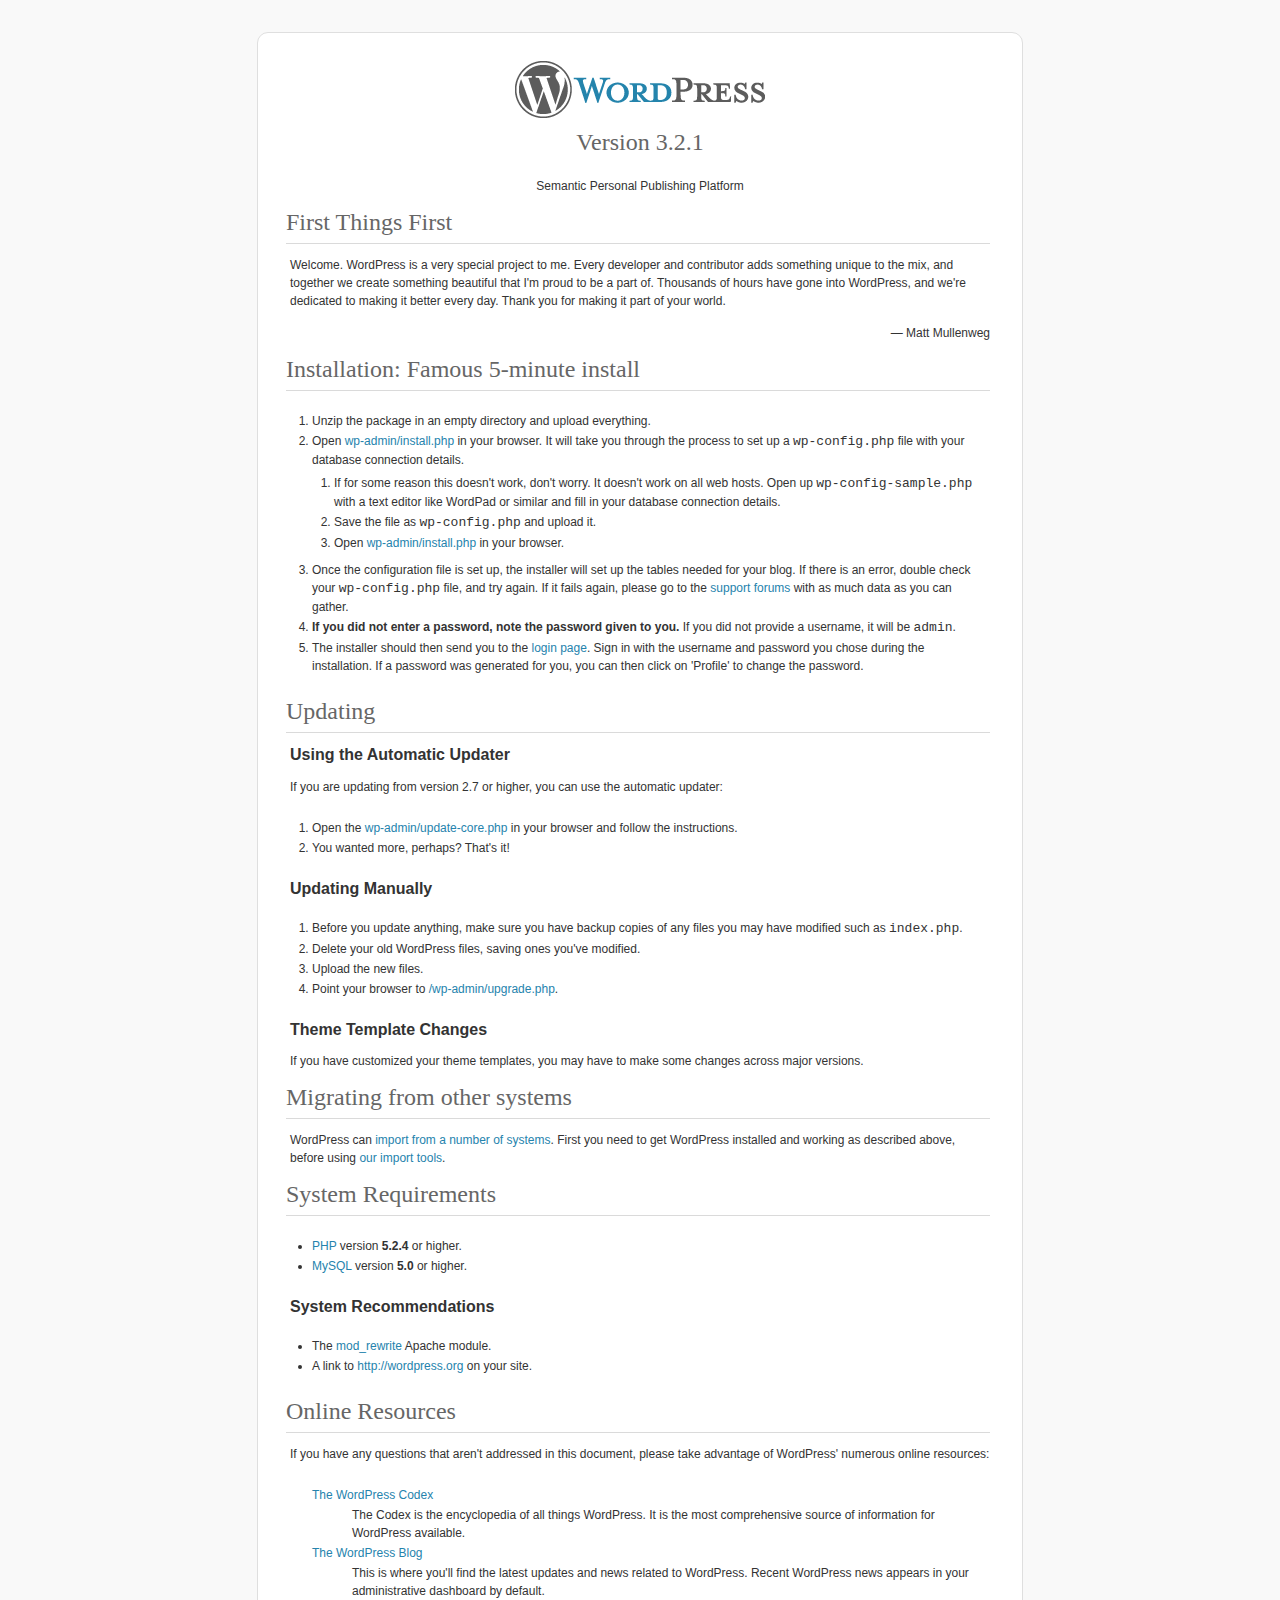
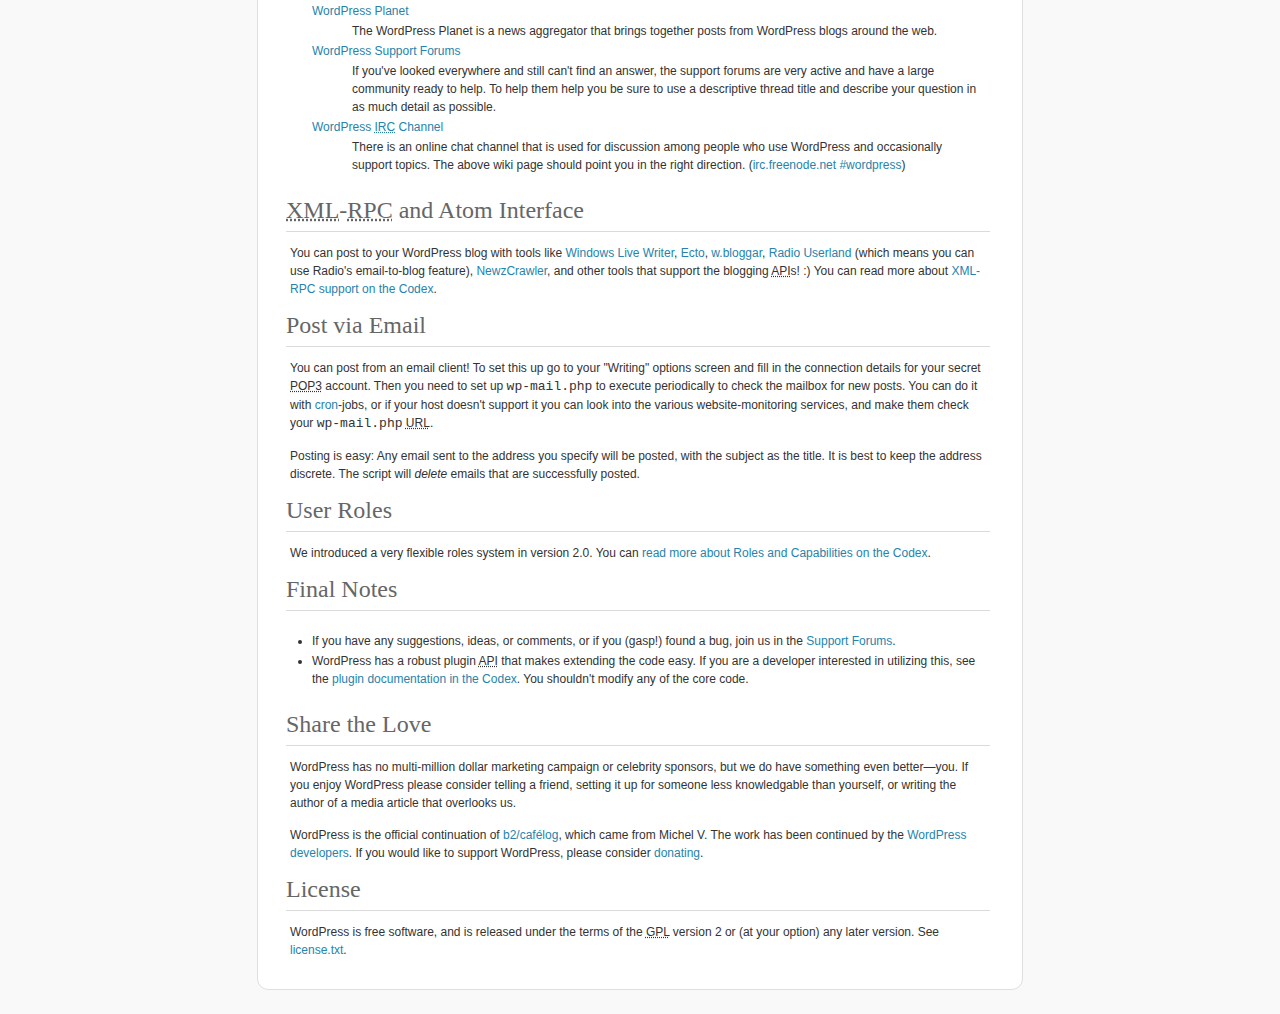
<file: readme.html>
<!DOCTYPE html PUBLIC "-//W3C//DTD XHTML 1.0 Strict//EN" "http://www.w3.org/TR/xhtml1/DTD/xhtml1-strict.dtd">
<html xmlns="http://www.w3.org/1999/xhtml">
<head>
	<meta http-equiv="Content-Type" content="text/html; charset=utf-8" />
	<title>WordPress &#8250; ReadMe</title>
	<link rel="stylesheet" href="wp-admin/css/install.css?ver=20100228" type="text/css" />
</head>
<body>
<h1 id="logo">
	<a href="http://wordpress.org/"><img alt="WordPress" src="wp-admin/images/wordpress-logo.png" width="250" height="68" /></a>
	<br /> Version 3.2.1
</h1>
<p style="text-align: center">Semantic Personal Publishing Platform</p>

<h1>First Things First</h1>
<p>Welcome. WordPress is a very special project to me. Every developer and contributor adds something unique to the mix, and together we create something beautiful that I'm proud to be a part of. Thousands of hours have gone into WordPress, and we're dedicated to making it better every day. Thank you for making it part of your world.</p>
<p style="text-align: right">&#8212; Matt Mullenweg</p>

<h1>Installation: Famous 5-minute install</h1>
<ol>
	<li>Unzip the package in an empty directory and upload everything.</li>
	<li>Open <span class="file"><a href="wp-admin/install.php">wp-admin/install.php</a></span> in your browser. It will take you through the process to set up a <code>wp-config.php</code> file with your database connection details.
		<ol>
			<li>If for some reason this doesn't work, don't worry. It doesn't work on all web hosts. Open up <code>wp-config-sample.php</code> with a text editor like WordPad or similar and fill in your database connection details.</li>
			<li>Save the file as <code>wp-config.php</code> and upload it.</li>
			<li>Open <span class="file"><a href="wp-admin/install.php">wp-admin/install.php</a></span> in your browser.</li>
		</ol>
	</li>
	<li>Once the configuration file is set up, the installer will set up the tables needed for your blog. If there is an error, double check your <code>wp-config.php</code> file, and try again. If it fails again, please go to the <a href="http://wordpress.org/support/" title="WordPress support">support forums</a> with as much data as you can gather.</li>
	<li><strong>If you did not enter a password, note the password given to you.</strong> If you did not provide a username, it will be <code>admin</code>.</li>
	<li>The installer should then send you to the <a href="wp-login.php">login page</a>. Sign in with the username and password you chose during the installation. If a password was generated for you, you can then click on 'Profile' to change the password.</li>
</ol>

<h1>Updating</h1>
<h2>Using the Automatic Updater</h2>
<p>If you are updating from version 2.7 or higher, you can use the automatic updater:</p>
<ol>
	<li>Open the <span class="file"><a href="wp-admin/update-core.php">wp-admin/update-core.php</a></span> in your browser and follow the instructions.</li>
	<li>You wanted more, perhaps? That's it!</li>
</ol>

<h2>Updating Manually</h2>
<ol>
	<li>Before you update anything, make sure you have backup copies of any files you may have modified such as <code>index.php</code>.</li>
	<li>Delete your old WordPress files, saving ones you've modified.</li>
	<li>Upload the new files.</li>
	<li>Point your browser to <span class="file"><a href="wp-admin/upgrade.php">/wp-admin/upgrade.php</a>.</span></li>
</ol>

<h2>Theme Template Changes</h2>
<p>If you have customized your theme templates, you may have to make some changes across major versions.</p>

<h1>Migrating from other systems</h1>
<p>WordPress can <a href="http://codex.wordpress.org/Importing_Content">import from a number of systems</a>. First you need to get WordPress installed and working as described above, before using <a href="wp-admin/import.php" title="Import to WordPress">our import tools</a>.</p>

<h1>System Requirements</h1>
<ul>
	<li><a href="http://php.net/">PHP</a> version <strong>5.2.4</strong> or higher.</li>
	<li><a href="http://www.mysql.com/">MySQL</a> version <strong>5.0</strong> or higher.</li>
</ul>

<h2>System Recommendations</h2>
<ul>
	<li>The <a href="http://httpd.apache.org/docs/2.2/mod/mod_rewrite.html">mod_rewrite</a> Apache module.</li>
	<li>A link to <a href="http://wordpress.org/">http://wordpress.org</a> on your site.</li>
</ul>

<h1>Online Resources</h1>
<p>If you have any questions that aren't addressed in this document, please take advantage of WordPress' numerous online resources:</p>
<dl>
	<dt><a href="http://codex.wordpress.org/">The WordPress Codex</a></dt>
		<dd>The Codex is the encyclopedia of all things WordPress. It is the most comprehensive source of information for WordPress available.</dd>
	<dt><a href="http://wordpress.org/news/">The WordPress Blog</a></dt>
		<dd>This is where you'll find the latest updates and news related to WordPress. Recent WordPress news appears in your administrative dashboard by default.</dd>
	<dt><a href="http://planet.wordpress.org/">WordPress Planet</a></dt>
		<dd>The WordPress Planet is a news aggregator that brings together posts from WordPress blogs around the web.</dd>
	<dt><a href="http://wordpress.org/support/">WordPress Support Forums</a></dt>
		<dd>If you've looked everywhere and still can't find an answer, the support forums are very active and have a large community ready to help. To help them help you be sure to use a descriptive thread title and describe your question in as much detail as possible.</dd>
	<dt><a href="http://codex.wordpress.org/IRC">WordPress <abbr title="Internet Relay Chat">IRC</abbr> Channel</a></dt>
		<dd>There is an online chat channel that is used for discussion among people who use WordPress and occasionally support topics. The above wiki page should point you in the right direction. (<a href="irc://irc.freenode.net/wordpress">irc.freenode.net #wordpress</a>)</dd>
</dl>

<h1><abbr title="eXtensible Markup Language">XML</abbr>-<abbr title="Remote Procedure Call">RPC</abbr> and Atom Interface</h1>
<p>You can post to your WordPress blog with tools like <a href="http://download.live.com/writer">Windows Live Writer</a>, <a href="http://illuminex.com/ecto/">Ecto</a>, <a href="http://bloggar.com/">w.bloggar</a>, <a href="http://radio.userland.com/">Radio Userland</a> (which means you can use Radio's email-to-blog feature), <a href="http://www.newzcrawler.com/">NewzCrawler</a>, and other tools that support the blogging <abbr title="application programming interface">API</abbr>s! :) You can read more about <a href="http://codex.wordpress.org/XML-RPC_Support"><abbr>XML</abbr>-<abbr>RPC</abbr> support on the Codex</a>.</p>

<h1>Post via Email</h1>
<p>You can post from an email client! To set this up go to your &quot;Writing&quot; options screen and fill in the connection details for your secret <abbr title="Post Office Protocol version 3">POP3</abbr> account. Then you need to set up <code>wp-mail.php</code> to execute periodically to check the mailbox for new posts. You can do it with <a href="http://en.wikipedia.org/wiki/Cron">cron</a>-jobs, or if your host doesn't support it you can look into the various website-monitoring services, and make them check your <code>wp-mail.php</code> <abbr title="Uniform Resource Locator">URL</abbr>.</p>
<p>Posting is easy: Any email sent to the address you specify will be posted, with the subject as the title. It is best to keep the address discrete. The script will <em>delete</em> emails that are successfully posted.</p>

<h1>User Roles</h1>
<p>We introduced a very flexible roles system in version 2.0. You can <a href="http://codex.wordpress.org/Roles_and_Capabilities" title="WordPress roles and capabilities">read more about Roles and Capabilities on the Codex</a>.</p>

<h1>Final Notes</h1>
<ul>
	<li>If you have any suggestions, ideas, or comments, or if you (gasp!) found a bug, join us in the <a href="http://wordpress.org/support/">Support Forums</a>.</li>
	<li>WordPress has a robust plugin <abbr title="application programming interface">API</abbr> that makes extending the code easy. If you are a developer interested in utilizing this, see the <a href="http://codex.wordpress.org/Plugin_API" title="WordPress plugin API">plugin documentation in the Codex</a>. You shouldn't modify any of the core code.</li>
</ul>

<h1>Share the Love</h1>
<p>WordPress has no multi-million dollar marketing campaign or celebrity sponsors, but we do have something even better&#8212;you. If you enjoy WordPress please consider telling a friend, setting it up for someone less knowledgable than yourself, or writing the author of a media article that overlooks us.</p>

<p>WordPress is the official continuation of <a href="http://cafelog.com/">b2/caf&#233;log</a>, which came from Michel V. The work has been continued by the <a href="http://wordpress.org/about/">WordPress developers</a>. If you would like to support WordPress, please consider <a href="http://wordpress.org/donate/" title="Donate to WordPress">donating</a>.</p>

<h1>License</h1>
<p>WordPress is free software, and is released under the terms of the <abbr title="GNU General Public License">GPL</abbr> version 2 or (at your option) any later version. See <a href="license.txt">license.txt</a>.</p>


</body>
</html>
</file>
<file: wp-admin/css/install.css>
html{background:#f9f9f9;}body{background:#fff;color:#333;font-family:sans-serif;margin:2em auto;width:700px;padding:1em 2em;-moz-border-radius:11px;-khtml-border-radius:11px;-webkit-border-radius:11px;border-radius:11px;border:1px solid #dfdfdf;}a{color:#2583ad;text-decoration:none;}a:hover{color:#d54e21;}h1{border-bottom:1px solid #dadada;clear:both;color:#666;font:24px Georgia,"Times New Roman",Times,serif;margin:5px 0 0 -4px;padding:0;padding-bottom:7px;}h2{font-size:16px;}p,li,dd,dt{padding-bottom:2px;font-size:12px;line-height:18px;}code,.code{font-size:13px;}ul,ol,dl{padding:5px 5px 5px 22px;}a img{border:0;}abbr{border:0;font-variant:normal;}#logo{margin:6px 0 14px 0;border-bottom:none;text-align:center;}.step{margin:20px 0 15px;}.step,th{text-align:left;padding:0;}.submit input,.button,.button-secondary{font-family:sans-serif;text-decoration:none;font-size:14px!important;line-height:16px;padding:6px 12px;cursor:pointer;border:1px solid #bbb;color:#464646;-moz-border-radius:15px;-khtml-border-radius:15px;-webkit-border-radius:15px;border-radius:15px;-moz-box-sizing:content-box;-webkit-box-sizing:content-box;-khtml-box-sizing:content-box;box-sizing:content-box;}.button:hover,.button-secondary:hover,.submit input:hover{color:#000;border-color:#666;}.button,.submit input,.button-secondary{background:#f2f2f2 url(../images/white-grad.png) repeat-x scroll left top;}.button:active,.submit input:active,.button-secondary:active{background:#eee url(../images/white-grad-active.png) repeat-x scroll left top;}textarea{border:1px solid #bbb;-moz-border-radius:3px;-khtml-border-radius:3px;-webkit-border-radius:3px;border-radius:3px;}.form-table{border-collapse:collapse;margin-top:1em;width:100%;}.form-table td{margin-bottom:9px;padding:10px;border-bottom:8px solid #fff;font-size:12px;}.form-table th{font-size:13px;text-align:left;padding:16px 10px 10px 10px;border-bottom:8px solid #fff;width:130px;vertical-align:top;}.form-table tr{background:#f3f3f3;}.form-table code{line-height:18px;font-size:18px;}.form-table p{margin:4px 0 0 0;font-size:11px;}.form-table input{line-height:20px;font-size:15px;padding:2px;}.form-table th p{font-weight:normal;}#error-page{margin-top:50px;}#error-page p{font-size:12px;line-height:18px;margin:25px 0 20px;}#error-page code,.code{font-family:Consolas,Monaco,monospace;}#pass-strength-result{background-color:#eee;border-color:#ddd!important;border-style:solid;border-width:1px;margin:5px 5px 5px 1px;padding:5px;text-align:center;width:200px;display:none;}#pass-strength-result.bad{background-color:#ffb78c;border-color:#ff853c!important;}#pass-strength-result.good{background-color:#ffec8b;border-color:#fc0!important;}#pass-strength-result.short{background-color:#ffa0a0;border-color:#f04040!important;}#pass-strength-result.strong{background-color:#c3ff88;border-color:#8dff1c!important;}.message{border:1px solid #e6db55;padding:.3em .6em;margin:5px 0 15px;background-color:#ffffe0;}
</file>
